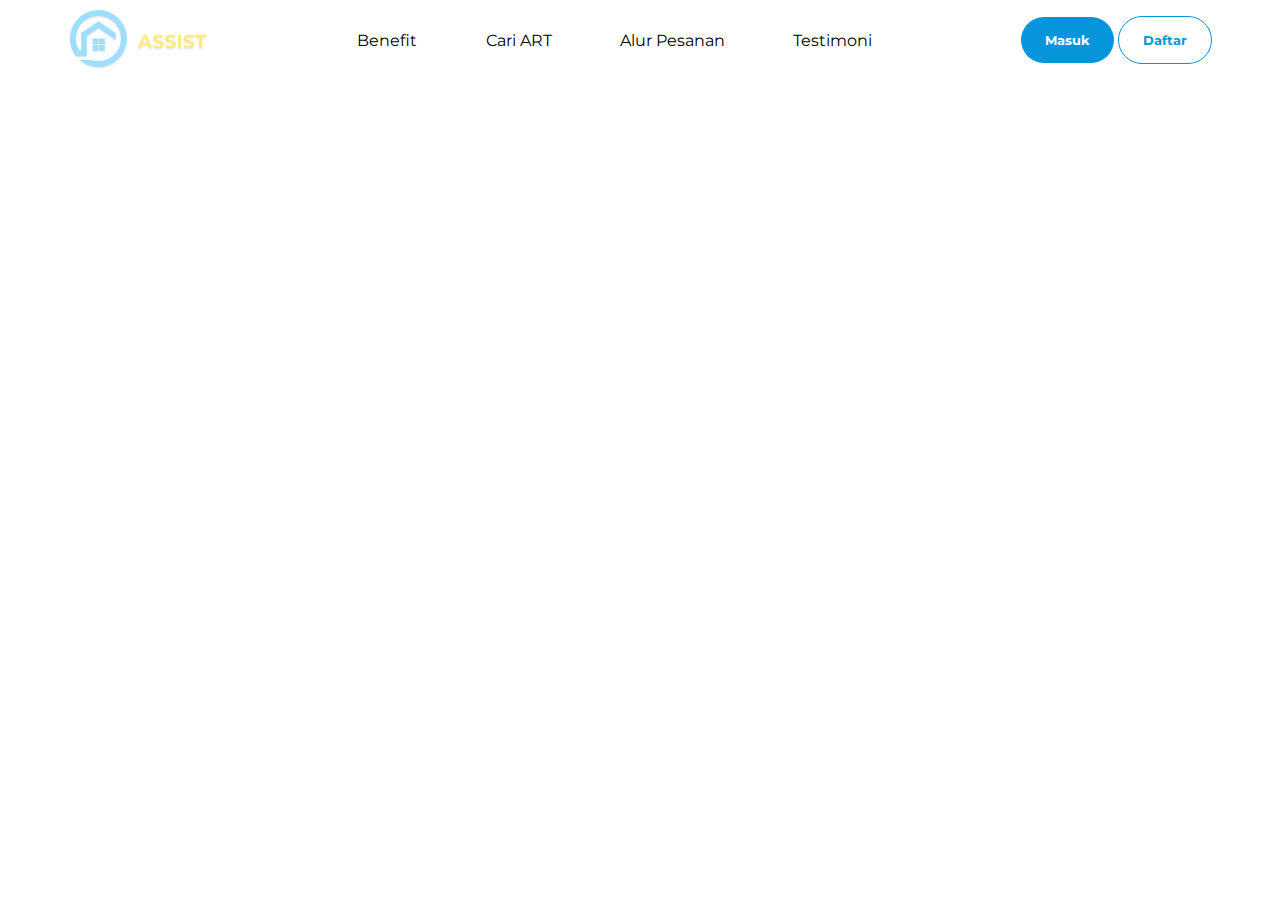
<file: getassist.html>
<!DOCTYPE html>
<html lang="en">
<head>
  <meta charset="UTF-8">
  <meta http-equiv="X-UA-Compatible" content="IE=edge">
  <meta name="viewport" content="width=device-width, initial-scale=1.0">
  <title>Assist</title>
  <link
    href="https://fonts.googleapis.com/css2?family=Montserrat:wght@100;300;400;500;600;700&display=swap"
    rel="stylesheet"
  />
  <link rel="stylesheet" href="./css/style.css">
</head>
<body>
  <div class="header">
    <img class="header-img"src="./img/Logo.png" alt="" />
    <div class="header-nav">
      <a href="">Benefit</a>
      <a href="">Cari ART</a>
      <a href="">Alur Pesanan</a>
      <a href="">Testimoni</a>
    </div>
    <div class="header-btn">
      <button class="button">Masuk</button>
      <button class="button secondary">Daftar</button>
    </div>
  </div>
</body>
</html>
</file>
<file: css/style.css>
* {
  padding: 0;
  margin: 0;
}
html {
  scroll-behavior: smooth;
}
body {
  font-family: "Montserrat", sans-serif;
}
button {
  font-family: "Montserrat";
  font-weight: bold; 
}
.header-img {
  height: 60px;
}
.header {
  padding: 0px 68px;
  height: 80px;
  display: flex;
  justify-content: space-between;
  align-items: center;
}
.header-nav {
  width: 583px;
  display: flex;
  justify-content: space-around;
}
.button {
  background-color: #0695DB;
  border-radius: 80px;
  color: white;
  padding: 15px 24px;
  border: none;
  cursor: pointer;
}
.secondary {
  background-color: white;
  border: 1px solid #0695DB;
  color: #0695DB;
}
a {
  text-decoration: none;
  color: black;
}
.hero {
  display: flex;
  justify-content: space-around;
  align-items: center;
  height: 80vh;
}
.hero-img {
  width: 388px;
  bottom: 0;
  position: absolute;
  left: 0;
}
.hero-content {
  width: 500px;
  padding-left: 30vw;
}
.hero-content * {
  margin: 10px 0;
}
.hero-content h1 {
  font-size: 1.8em;
}
.hero-img-card{
  width: 250px;
}
.hero-gelombang {
  width: 100vw;
  position: absolute;
  z-index: -1;
  bottom: 0;
}
.benefit{
  color: #0695DB;
  height: 800px;
  display: flex;
  flex-direction: column;
  align-items: center;
}
.benefit-title{
  font-size: 1.8em;
  text-align: center;
  margin-top: 170px;
}
.benefit-card-container {
  display: flex;
  width: 85vw;
  margin-top: 50px;
}
.benefit-cards {
  display: flex;
  flex-direction: column;
  justify-content: center;
  align-items: center;
  width: 30%;
  height: 400px;
  margin: 0 20px;
  box-shadow: 0px 10px 10px rgba(0, 0, 0, 0.2);
  border-radius: 20px;
  padding: 10px;
}
.benefit-cards img {
  height: 200px;
  padding-top: 10px;
}
.benefit-cards p {
  text-align: center;
  font-size: 1.2em;
  font-weight: bold;
}
.find-assistant {
  margin-top: 50px;
  padding-top: 80px;
  background-color: #FFFAE2;
  color: #0695DB;
  display: flex;
  flex-direction: column;
  align-items: center;
  padding-bottom: 50px;
}
.find-assistant-cards {
  margin-top: 50px;
  display: grid;
  gap: .5em;
  grid-template-columns: repeat(5, minmax(0, 1fr));
}
.assistant-card {
  position: relative;
  background-color: #ffffff;
}
.assistant-card-content {
  padding: 20px 20px 10px 20px;
}
.assistant-card-img {
  width: 174px;
  height: 182px;
  background-color: #BAE5FA;
  border-radius: 20px;
  margin-bottom: 10px;
}
.assistant-card-img img {
  width: 174px;
  height: 182px;
  overflow: hidden;
}
.assistant-card-name {
  font-weight: bold;
}
.assistant-card-stats {
  display: flex;
  justify-content: space-between;
}
.assistant-card-salary, .assistant-card-exp {
  font-size: 0.7em;
}
.find-assistant-more {
  margin: 30px 0;
  color: white;
  background-color: #0695DB;
  border: 0;
  width: 200px;
  height: 45px;
  border-radius: 100px;
  cursor: pointer;
  margin-top: 60px;
}
.assistant-card-action {
  margin-top: 10px;
  display: flex;
  justify-content: space-around;
}
.assistant-card-action-message {
  height: 40px;
  width: 70%;
  border: 2px solid #0695DB;
  background-color: #ffffff;
  color: #0695DB;
  border-radius: 8px;
  cursor: pointer;
}
.assistant-card-action-fav {
  width: 20%;
  height: 40px;
  border: 2px solid #0695DB;
  background-color: #ffffff;
  color: #0695DB;
  border-radius: 8px;
  cursor: pointer;
}
.assistant-card-details {
  width: 100%;
  height: 2.2em;
  border: 0;
  background-color: #0695DB;
  color: #ffffff;
  border-radius: 0 0 10px 10px;
  cursor: pointer;
}
.order-flows {
  display: flex;
  align-items: center;
  flex-direction: column;
  margin-bottom: 100px;
}
.flow-img img {
  width: 200px;
  height: 200px;
}
.flow-description {
  display: flex;
  align-items: center;
}
.flow-circle {
  display: flex;
  justify-content: center;
  align-items: center;
  background-color: #9EDFFF;
  width: 40px;
  height: 40px;
  font-weight: 600;
  border-radius: 20px;
}
.flow-description p {
  font-weight: 600;
  margin-left: 5px;
}
.flow-img {
  display: flex;
  justify-content: center;
  flex-direction: column;
  align-items: center;
}
.flow {
  width: 100%;
  margin: 30px 0;
}
.flows {
  display: grid;
  grid-template-columns: repeat(3, minmax(0, 1fr));
  align-items: center;
  justify-content: center;
  width: 80%;
}
.order-flows h2 {
  margin: 90px 0px 40px 0px;
  color: #0695DB;
}
.testimoni {
  background-color: #CBEEFF;
  border-radius: 50px;
  display: flex;
  flex-direction: column;
  align-items: center;
  padding: 20px 0px 60px 0px;
}
.testimoni h2 {
  margin: 30px 0 40px 0;
  color: #0695DB;
}
.testimoni-users {
  display: grid;
  grid-template-columns: repeat(3, minmax(0, 1fr));
}
.testimoni-user img {
  width: 350px;
  height: 300px;
}
.contact-us {
  position: relative;
  height: 600px;
  display: flex;
  justify-content: center;
  align-items: center;
}
.contact-us-model {
  position: absolute;
  bottom: 0;
  height: 500px;
  left: 1px;
  pointer-events: none;
}
.contact-us-content h2 {
  color: #0695DB;
  font-size: 2em;
}
.contact-us-content {
  width: 500px;
}
.contact-us-whatsapp {
  display: flex;
  background-color: #0695DB;
  width: 250px;
  height: 50px;
  justify-content: center;
  align-items: center;
  font-weight: 800;
  border-radius: 50px;
  color: #ffffff;
  margin: 40px 0;
  font-size: 1.2em;
}
.contact-us-whatsapp img {
  margin-right: 5px;
}
footer {
  padding: 40px;
  display: flex;
  background-color: #0695DB;
  color: #ffffff;
  display: flex;
  justify-content: space-around;
}
.about-us {
  width: 40%;
  display: flex;
  flex-direction: column;
  justify-content: space-around;
}
.about-us p {
  font-size: .8em;
}
.footer-nav {
  display: flex;
  flex-direction: column;
  font-size: .8em;
}
.footer-nav a {
  color: #ffffff;
  margin: 5px 0;
}
.footer-contacts p {
  font-size: .8em;
}
.about-us img {
  width: 40px;
}
.footer-contact {
  display: flex;
  align-items: center;
}
.footer-contact img {
  margin-right: 10px;
  width: 30px;
}
.smoothAnimated {
  -webkit-animation-duration: 15s;
  animation-duration: 15s;
  -webkit-animation-fill-mode: both;
  animation-fill-mode: both;
}
.smoothAnimated.infinite {
  -webkit-animation-iteration-count: infinite;
  animation-iteration-count: infinite;
}
@-webkit-keyframes smoothShake {
  0%, 100% {
    -webkit-transform: translate3d(0, 0, 0);
    transform: translate3d(0, 0, 0)
  }
  10%,
  30%,
  50%,
  70%,
  90% {
    -webkit-transform: translate3d(-2px, 0, 0);
    transform: translate3d(-2px, 0, 0)
  }
  20%,
  40%,
  60%,
  80% {
    -webkit-transform: translate3d(2px, 0, 0);
    transform: translate3d(2px, 0, 0)
  }
}
@keyframes smoothShake {
  0%, 100% {
    -webkit-transform: translate3d(0, 0, 0);
    -ms-transform: translate3d(0, 0, 0);
    transform: translate3d(0, 0, 0)
  }
  10%,
  30%,
  50%,
  70%,
  90% {
    -webkit-transform: translate3d(-2px, 0, 0);
    -ms-transform: translate3d(-2px, 0, 0);
    transform: translate3d(-2px, 0, 0)
  }
  20%,
  40%,
  60%,
  80% {
    -webkit-transform: translate3d(2px, 0, 0);
    -ms-transform: translate3d(2px, 0, 0);
    transform: translate3d(2px, 0, 0)
  }
}
.smoothShake {
  -webkit-animation-name: smoothShake;
  animation-name: smoothShake
}
img[src*="https://cdn.000webhost.com/000webhost/logo/footer-powered-by-000webhost-white2.png"] {display: none;}
</file>
